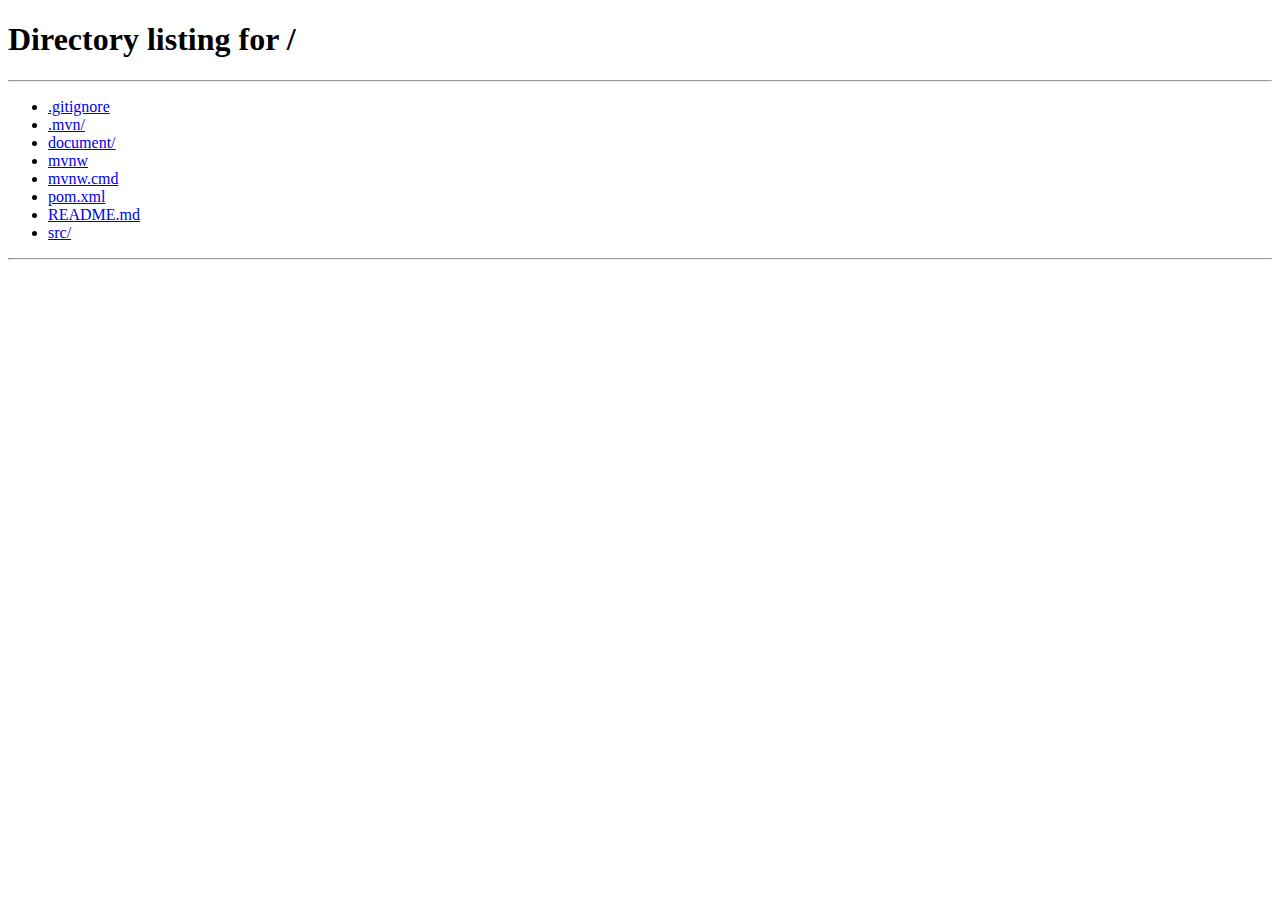
<file: src/main/resources/templates/no_session.html>
<!DOCTYPE html>
<html xmlns:th="http://www.thymeleaf.org">
<head th:fragment="meta" xmlns:th="https://www.thymeleaf.org">
    <meta charset="UTF-8">
    <meta name="viewport" content="width=device-width, initial-scale=1, shrink-to-fit=no">
    <!--    <link rel="stylesheet" href="http://localhost:4001/static/css/default.css" />-->
    <title>asdfasdfads</title>
</head>

<body>
<script>
    // location.href = "/login";
    window.location.href = "/#/login";
</script>
<!--<div id="app"></div>-->

</body>

<!--<script src="http://localhost:4001/static/js/session-storage.js"></script>-->
<!--<script src="http://localhost:4001/static/js/tool.js"></script>-->
<!--<script type="text/javascript" src="http://localhost:4001/js/chunk-vendors.js"></script>-->
<!--<script type="text/javascript" src="http://localhost:4001/js/app.js"></script></body>-->

</html>
</file>
